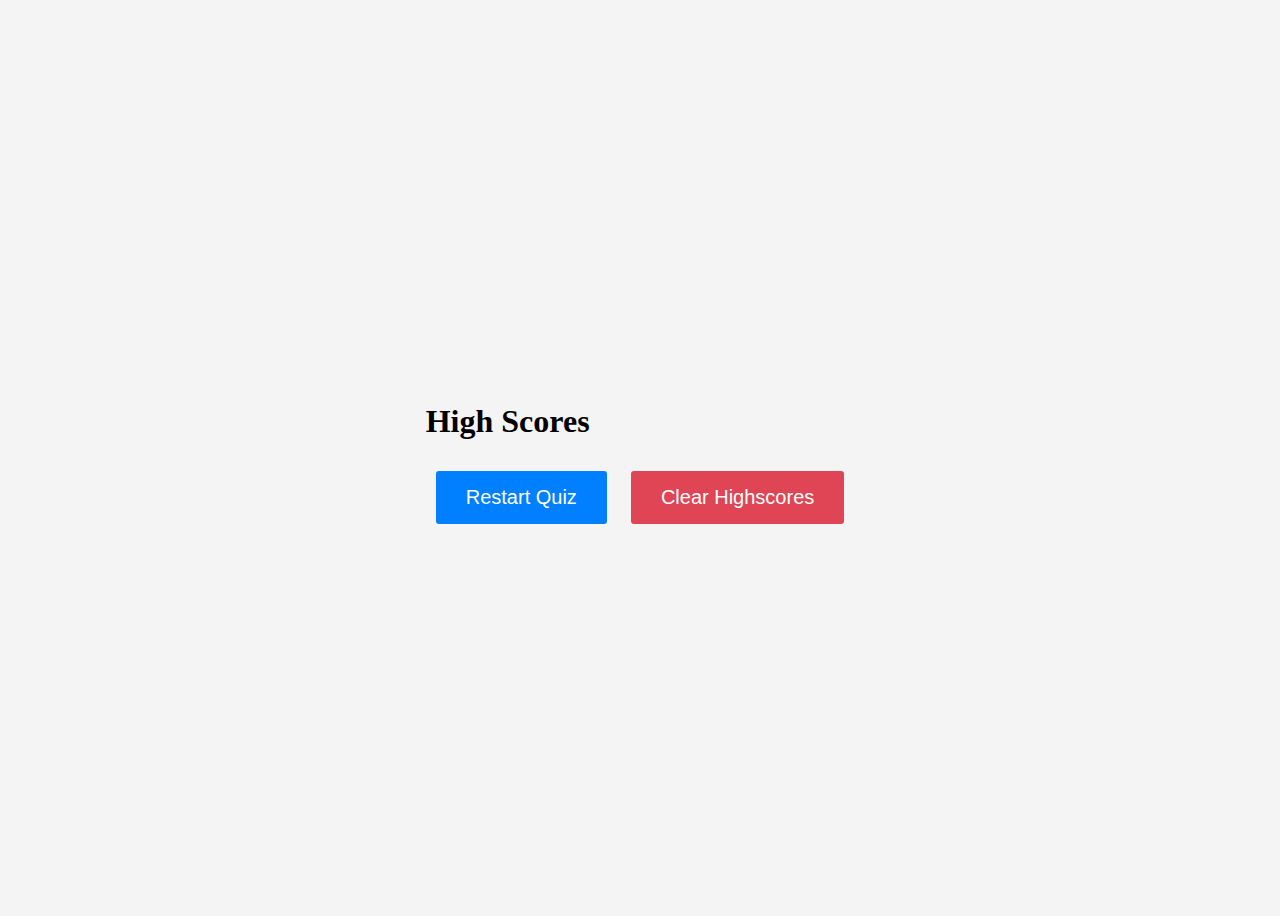
<file: assets/highscores.html>
<!DOCTYPE html>
<html lang="en">
<head>
    <meta charset="UTF-8">
    <meta name="viewport" content="width=device-width, initial-scale=1.0">
    <title>High Scores</title>
    <link rel="stylesheet" href="css/styles.css">
</head>
<body>
    <div class="content-container">
        <h1>High Scores</h1>
        <ul id="highscore-list"></ul>
        <button id="restart-button">Restart Quiz</button>
        <button id="clear-highscores">Clear Highscores</button>
    </div>    
    <script src="js/highscores.js"></script>
</body>
</html>
</file>
<file: assets/css/styles.css>
/* Styling the body, setting font universally */

body {
    font-family: 'Gabarito';
    display: flex;
    flex-direction: column;
    justify-content: center;
    align-items: center;
    height: 100vh;
    background-color: #f4f4f4; 
}

/* Positioning and sizing for home text */

.home-title {
    text-align: center;
    margin-top: 125px;
}

.home-bio {
    text-align: center;
    font-size: 30px;
    margin-top: 10vh;
}

/* Styling for view high score button */

.home-score {
    position: absolute;
    top: 0;
    left: 0;
    padding-left: 10px;
    font-size: 30px;
    color: purple;
}

/* Positioning for timer */

.timer {
    position: absolute;
    top: 0;
    right: 0;
    padding-right: 10px;
    font-size: 30px;
}

/* Styling for the start button */

.start-button {
    display: inline-block;
    padding: 25px 50px;
    background-color: #28a745;
    color: #ffffff;
    text-align: center;
    cursor: pointer;
    border: none;
    font-size: 16px;
    border-radius: 5px;
    user-select: none;
    transition: background-color 0.3s ease;
    margin-top: vh;
}

/* Hover in start button */

.start-button:hover {
    background-color: #218838;
}

.start-button:active {
    background-color: #1e7e34;
}

/* Positioning for the button */

.center-button {
    display: flex;
    align-items: center;
    justify-content: center;
}

/* Styling for the answer choices */

.option {
    display: flex;
    justify-content: center;
    align-items: center;
    height: 5vh;
    padding: 10px 20px;
    border: none;
    border-radius: 5px;
    font-size: 18px;
    cursor: pointer;
    transition: background-color 0.3s, transform 0.2s;
    color: white;
    margin: 10px;
    background-color: #007BFF;
    box-shadow: 0px 2px 5px rgba(0, 0, 0, 0.2);
}

/* Effect for hovering over answer choices */

.option:hover {
    background-color: #0056b3;
    transform: translateY(-2px);
}

.option:active {
    transform: translateY(0px);
    box-shadow: 0px 1px 2px rgba(0, 0, 0, 0.2);
}


/* Position for questions */

.question-box {
    display: none;
    flex-direction: column;
    align-items: center;
    justify-content: center;
    height: 100vh;
}

.question-text {
    font-size: 50px;
    padding-bottom: 50px;
    position: absolute;
    top: 150px;
}

.question-container {
    display: flex;
    justify-content: center;
}

.center-button {
    display: flex;
    text-align: center;
    flex-direction: column;
    margin-top: 150px;
}

/* Gif outline and positioning */

#gif {
    width: 100%;
    height: 100%;
    object-fit: cover;
    display: none;
}

.gif-box {
    position: fixed;
    right: 20vw;
    top: 30%;
    border: 2px solid #000;
    width: 10vw;
    height: 10vw;
    overflow: hidden;
}

/* Center for score afterwards */

.center-container {
    display: flex;
    flex-direction: column;
    justify-content: center;
    align-items: center;
    height: 100vh;
    width: 100%;
}

/* Positioning for score and score submission */

#score-container {
    width: 60%;
    padding: 20px;
    box-sizing: border-box;
    display: flex;
    flex-direction: column;
    justify-content: center;
    align-items: center;
}

#submit-score {
    display: none;
}


#score-display {
    text-align: center;
    font-size: 40px;
    width: 100%;
    box-sizing: border-box;
}

/* Initial section styling */

#initials {
    width: 100%;
    max-width: 200px;
    padding: 5px;
    font-size: 18px;
    margin: 10px auto 0;
}

#submit-initials {
    padding: 10px 20px;
    font-size: 20px;
    margin-top: 10px;
}

/* Highscore page styling etc */

#highscore-list {
    list-style-type: none;
    padding: 0;
    width: 400px;
    background-color: #fff;
    border-radius: 8px;
    box-shadow: 0px 0px 10px rgba(0,0,0,0.1);
    margin-bottom: 20px;
}

#highscore-list li {
    padding: 15px 20px;
    border-bottom: 1px solid #eaeaea;
    font-size: 24px;
}

#highscore-list li:last-child {
    border-bottom: none;
}

/* Option touch ups */

.option {
    font-size: 18px;
    background-color: #007BFF;
}

.option, #restart-button, #clear-highscores {
    padding: 15px 30px;
    margin: 10px;
    border: none;
    border-radius: 3px;
    font-size: 20px;
    cursor: pointer;
    transition: background-color 0.2s;
    color: white;
}

/* Restart and clear high score button colors */

#restart-button {
    background-color: #0080FF;
}

#restart-button:hover {
    background-color: #0060bf;
}

#clear-highscores {
    background-color: #e04555;
}

#clear-highscores:hover {
    background-color: #b03545;
}
</file>
